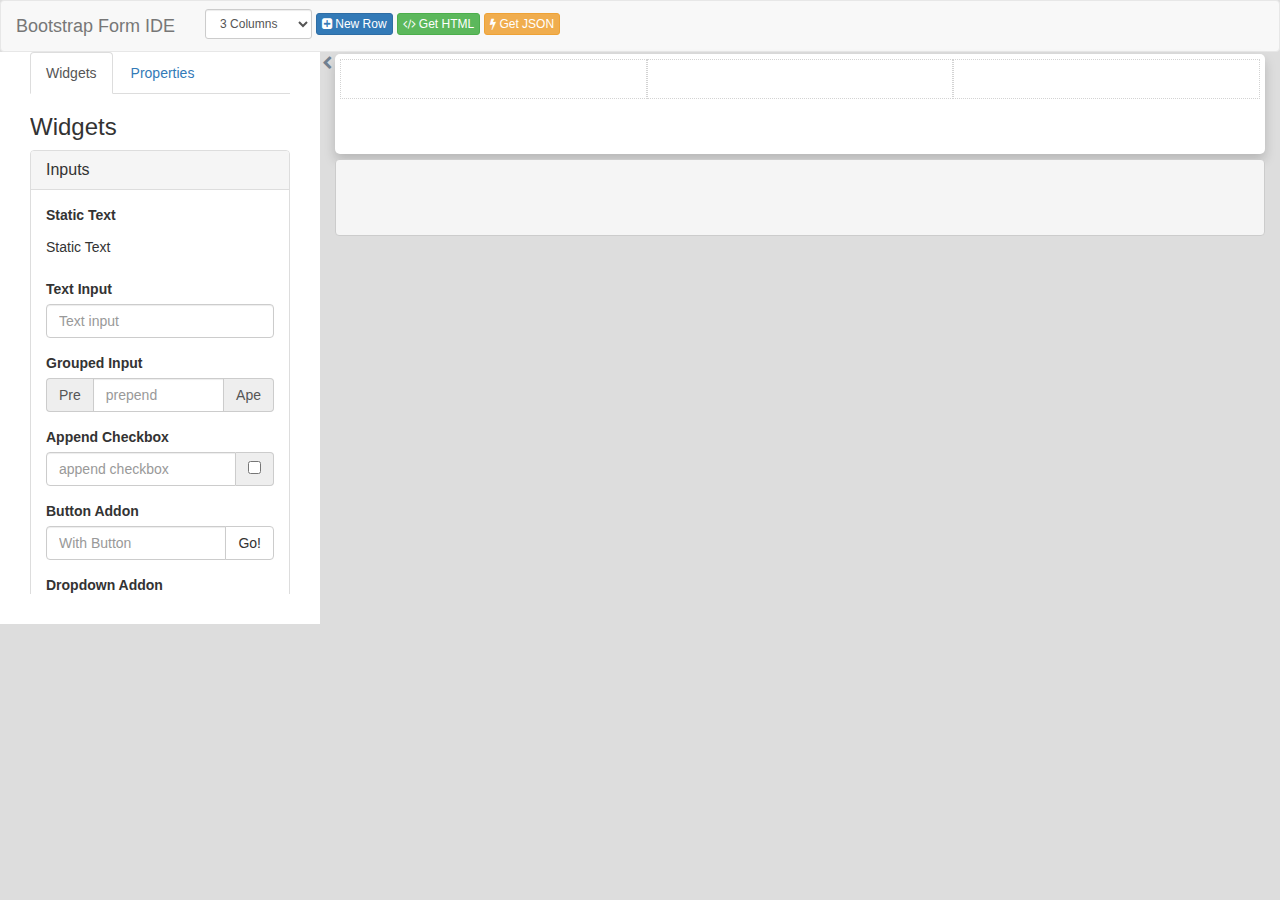
<file: eski/index.html>
<!doctype html>

<html lang="en">
<head>
    <meta charset="utf-8" />
    <title>Bootstrap 3 Form Builder</title>

    <!-- <link rel="stylesheet" href="libs/external/jquery-ui.min.js" /> -->
    <link rel="stylesheet" href="libs/external/bootstrap/css/bootstrap.min.css" />
    <link rel="stylesheet" href="libs/external/font-awesome/css/font-awesome.min.css" />


    <script src="libs/external/jquery.min.js"></script>
    <script src="libs/external/jquery-ui.min.js"></script>

    <script src="libs/external/bootstrap/js/bootstrap.min.js"></script>
    <script src="libs/external/beautify-html.js"></script>

    <link rel="stylesheet" href="libs/external/highlight/styles/github.css">
    <script src="libs/external/highlight/highlight.pack.js"></script>

    <link rel="stylesheet" href="libs/ide.css" />
    <script src="libs/ide.js"></script>

</head>
<body>
<nav class="navbar navbar-default navbar-fixed" role="navigation">
    <div class="navbar-header">
        <a class="navbar-brand" href="https://github.com/ctengiz/bootstrap-form-ide">Bootstrap Form IDE</a>
    </div>
    <form class="navbar-form navbar-left">
        <div class="form-group">

            <!-- todo !
            <select class="form-control input-sm" id="edt-form-style">
                <option value="horizontal">Basic</option>
                <option value="horizontal">Basic+Columns</option>
                <option value="inline">Inline</option>
                <option value="horizontal">Horizontal</option>
                <option value="horizontal">Horizontal+Columns</option>
            </select>
            -->


            <select class="form-control input-sm" id="edt-col-number">
                <option value="1">1 Column</option>
                <option value="2">2 Columns</option>
                <option value="3" selected="selected">3 Columns</option>
                <option value="4">4 Columns</option>
                <option value="6">6 Columns</option>
                <option value="12">12 Columns</option>
            </select>
        </div>

        <button class="btn btn-xs btn-primary" id="btn-add-row">
            <i class="fa fa-plus-square"></i> New Row
        </button>

        <button class="btn btn-xs btn-success" id="btn-get-html">
            <i class="fa fa-code"></i> Get HTML
        </button>

        <button class="btn btn-xs btn-warning" id="btn-get-json">
            <i class="fa fa-bolt"></i> Get JSON
        </button>

    </form>
</nav>

<div class="container-fluid">
    <div style="margin-top: -20px;">
        <div class="row">

            <div class="col-md-3" id="widgets">

                <div role="tabpanel">

                    <!-- Nav tabs -->
                    <ul class="nav nav-tabs" role="tablist">
                        <li role="presentation" class="active"><a href="#tab-widgets" aria-controls="home" role="tab" data-toggle="tab">Widgets</a></li>
                        <li role="presentation"><a href="#tab-properties" aria-controls="profile" role="tab" data-toggle="tab">Properties</a></li>
                    </ul>

                    <!-- Tab panes -->
                    <div class="tab-content" style="height: 500px; overflow-y: scroll;">
                        <div role="tabpanel" class="tab-pane active" id="tab-widgets">
                            <h3>Widgets</h3>

                            <div class="panel-group" id="accordion" role="tablist" aria-multiselectable="true">
                                <div class="panel panel-default">
                                    <div class="panel-heading" role="tab" id="headingOne">
                                        <h4 class="panel-title">
                                            <a data-toggle="collapse" data-parent="#accordion" href="#wdgStandard" aria-expanded="true" aria-controls="wdgStandard">
                                                Inputs
                                            </a>
                                        </h4>
                                    </div>
                                    <div id="wdgStandard" class="panel-collapse collapse in" role="tabpanel" aria-labelledby="headingOne">
                                        <div class="panel-body">

                                            <div class="draggable" data-widget="static-text">
                                                <div class="form-group">
                                                    <label class="control-label">Static Text</label>
                                                    <p class="form-control-static">Static Text</p>
                                                </div>
                                            </div>

                                            <div class="draggable" data-widget="input-text">
                                                <div class="form-group">
                                                    <label class="control-label">Text Input</label>
                                                    <input type="text" class="form-control" placeholder="Text input">
                                                </div>
                                                <!-- text, password, datetime, datetime-local, date, month, time, week, number, email, url, search, tel, color -->
                                            </div>

                                            <div class="draggable" data-widget="input-group">
                                                <div class="form-group">
                                                    <label class="control-label">Grouped Input</label>
                                                    <div class="input-group">
                                                        <span class="input-group-addon">Pre</span>
                                                        <input type="text" class="form-control" placeholder="prepend">
                                                        <span class="input-group-addon">Ape</span>
                                                    </div>
                                                </div>
                                            </div>

                                            <div class="draggable">
                                                <div class="form-group">
                                                    <label class="control-label">Append Checkbox</label>
                                                    <div class="input-group">
                                                        <input type="text" class="form-control" placeholder="append checkbox">
                                                        <span class="input-group-addon"><input type="checkbox"></span>
                                                    </div>
                                                </div>
                                            </div>

                                            <div class="draggable">
                                                <div class="form-group">
                                                    <label class="control-label">Button Addon</label>
                                                    <div class="input-group">
                                                        <input type="text" class="form-control" placeholder="With Button">
                                                        <span class="input-group-btn"><button class="btn btn-default" type="button">Go!</button></span>
                                                    </div>
                                                </div>
                                            </div>

                                            <div class="draggable">
                                                <div class="form-group">
                                                    <label class="control-label">Dropdown Addon</label>
                                                    <div class="input-group">
                                                        <input type="text" class="form-control" aria-label="...">
                                                        <div class="input-group-btn">
                                                            <button type="button" class="btn btn-default dropdown-toggle" data-toggle="dropdown" aria-expanded="false">Action <span class="caret"></span></button>
                                                            <ul class="dropdown-menu dropdown-menu-right" role="menu">
                                                                <li><a href="#">Action</a></li>
                                                                <li><a href="#">Another action</a></li>
                                                                <li><a href="#">Something else here</a></li>
                                                                <li class="divider"></li>
                                                                <li><a href="#">Separated link</a></li>
                                                            </ul>
                                                        </div>
                                                    </div>
                                                </div>
                                            </div>

                                            <div class="draggable">
                                                <div class="form-group">
                                                    <label class="control-label">Segmented Button</label>
                                                    <div class="input-group">
                                                        <input type="text" class="form-control" aria-label="...">
                                                        <div class="input-group-btn">
                                                            <button class="btn btn-default" type="button">Go!</button>
                                                            <button type="button" class="btn btn-default dropdown-toggle" data-toggle="dropdown" aria-expanded="false">
                                                                <span class="caret"></span>
                                                            </button>
                                                            <ul class="dropdown-menu dropdown-menu-right" role="menu">
                                                                <li><a href="#">Action</a></li>
                                                                <li><a href="#">Another action</a></li>
                                                                <li><a href="#">Something else here</a></li>
                                                                <li class="divider"></li>
                                                                <li><a href="#">Separated link</a></li>
                                                            </ul>
                                                        </div>
                                                    </div>
                                                </div>
                                            </div>

                                            <div class="draggable" data-widget="textarea">
                                                <div class="form-group">
                                                    <label class="control-label">Text Area</label>
                                                    <textarea class="form-control" rows="3"></textarea>
                                                </div>
                                            </div>


                                        </div>
                                    </div>
                                </div>
                                <!-- End Of Input Edits -->

                                <div class="panel panel-default">
                                    <div class="panel-heading" role="tab" id="headingTwo">
                                        <h4 class="panel-title">
                                            <a class="collapsed" data-toggle="collapse" data-parent="#accordion" href="#collapseTwo" aria-expanded="false" aria-controls="collapseTwo">
                                                Radios / Checkboxes
                                            </a>
                                        </h4>
                                    </div>
                                    <div id="collapseTwo" class="panel-collapse collapse" role="tabpanel" aria-labelledby="headingTwo">
                                        <div class="panel-body">

                                            <label class="control-label">Checkbox</label>
                                            <div class="draggable" data-widget="checkbox">
                                                <div class="form-group">
                                                    <div class="checkbox">
                                                        <label> <input type="checkbox" value="">Check Box</label>
                                                    </div>
                                                </div>
                                            </div>

                                            <label class="control-label">Inline Checkbox</label>
                                            <div class="draggable" data-widget="checkbox-inline">
                                            <div class="form-group">
                                                <label class="checkbox-inline">
                                                    <input type="checkbox" value="">Check One</label>
                                                </label>
                                                <label class="checkbox-inline">
                                                    <input type="checkbox" value="">Check One</label>
                                                </label>
                                            </div>
                                            </div>

                                            <label class="control-label">Radiobox</label>
                                            <div class="draggable">
                                                <div class="form-group">
                                                    <div class="radio">
                                                        <label> <input type="radio" value="">Radio</label>
                                                    </div>
                                                </div>
                                            </div>

                                            <label class="control-label">Inline Radio</label>
                                            <div class="draggable">
                                                <div class="form-group">
                                                    <label class="radio-inline">
                                                        <input type="radio" name="inline_radio" value="">Radio One</label>
                                                    </label>
                                                    <label class="radio-inline">
                                                        <input type="radio" name="inline_radio" value="">Radio Two</label>
                                                    </label>
                                                </div>
                                            </div>
                                        </div>
                                    </div>
                                </div>
                                <!-- En Of Radios / Checkboxes -->

                                <div class="panel panel-default">
                                    <div class="panel-heading" role="tab" id="headingThree">
                                        <h4 class="panel-title">
                                            <a class="collapsed" data-toggle="collapse" data-parent="#accordion" href="#collapseThree" aria-expanded="false" aria-controls="collapseThree">
                                                Selects
                                            </a>
                                        </h4>
                                    </div>
                                    <div id="collapseThree" class="panel-collapse collapse" role="tabpanel" aria-labelledby="headingThree">
                                        <div class="panel-body">

                                            <div class="draggable">
                                            <div class="form-group">
                                                <label class="control-label">Select</label>
                                                <select class="form-control">
                                                    <option>1</option>
                                                    <option>2</option>
                                                    <option>3</option>
                                                    <option>4</option>
                                                    <option>5</option>
                                                </select>
                                            </div>
                                            </div>

                                            <div class="draggable">
                                                <div class="form-group">
                                                    <label class="control-label">Multiple Select</label>
                                                    <select multiple class="form-control">
                                                        <option>1</option>
                                                        <option>2</option>
                                                        <option>3</option>
                                                        <option>4</option>
                                                        <option>5</option>
                                                    </select>
                                                </div>
                                            </div>
                                        </div>
                                    </div>
                                </div>
                                <!-- End Of Selects -->

                                <div class="panel panel-default">
                                    <div class="panel-heading" role="tab" id="headingFour">
                                        <h4 class="panel-title">
                                            <a class="collapsed" data-toggle="collapse" data-parent="#accordion" href="#collapseFour" aria-expanded="false" aria-controls="collapseFour">
                                                Buttons
                                            </a>
                                        </h4>
                                    </div>
                                    <div id="collapseFour" class="panel-collapse collapse" role="tabpanel" aria-labelledby="headingFour">
                                        <div class="panel-body">

                                            <label class="control-label">Button</label>
                                            <div class="draggable no-width unwrap">
                                                <button class="btn btn-default">Button</button>
                                            </div>

                                            <label class="control-label">Single Button Dropdown</label>
                                            <div class="draggable">
                                            <div class="dropdown">
                                                <button class="btn btn-default dropdown-toggle" type="button" id="dropdownMenu1" data-toggle="dropdown" aria-expanded="true">
                                                    Dropdown
                                                    <span class="caret"></span>
                                                </button>
                                                <ul class="dropdown-menu" role="menu" aria-labelledby="dropdownMenu1">
                                                    <li role="presentation"><a role="menuitem" tabindex="-1" href="#">Action</a></li>
                                                    <li role="presentation"><a role="menuitem" tabindex="-1" href="#">Another action</a></li>
                                                    <li role="presentation"><a role="menuitem" tabindex="-1" href="#">Something else here</a></li>
                                                    <li role="presentation" class="divider"></li>
                                                    <li role="presentation"><a role="menuitem" tabindex="-1" href="#">Separated link</a></li>
                                                </ul>
                                            </div>
                                            </div>

                                            <label class="control-label">Split Button Dropdown</label>
                                            <div class="draggable no-width unwrap">
                                                <div class="btn-group">
                                                    <button type="button" class="btn btn-default">Action</button>
                                                    <button type="button" class="btn btn-default dropdown-toggle" data-toggle="dropdown" aria-expanded="false">
                                                        <span class="caret"></span>
                                                        <span class="sr-only">Toggle Dropdown</span>
                                                    </button>
                                                    <ul class="dropdown-menu" role="menu">
                                                        <li><a href="#">Action</a></li>
                                                        <li><a href="#">Another action</a></li>
                                                        <li><a href="#">Something else here</a></li>
                                                        <li class="divider"></li>
                                                        <li><a href="#">Separated link</a></li>
                                                    </ul>
                                                </div>
                                            </div>

                                            <br/>
                                            <label class="control-label">Button Group</label>
                                            <div class="draggable no-width unwrap">
                                                <div class="btn-group" role="group" aria-label="aria label">
                                                    <button type="button" class="btn btn-default">Left</button>
                                                    <button type="button" class="btn btn-default">Middle</button>
                                                    <button type="button" class="btn btn-default">Right</button>
                                                </div>
                                            </div>

                                            <label class="control-label">Toolbar</label>
                                            <div class="draggable no-width unwrap">
                                                <div class="btn-toolbar" role="toolbar" aria-label="toolbar">
                                                    <div class="btn-group" role="group" aria-label="aria label">
                                                        <button type="button" class="btn btn-default">1</button>
                                                        <button type="button" class="btn btn-default">2</button>
                                                        <button type="button" class="btn btn-default">3</button>
                                                    </div>
                                                    <div class="btn-group" role="group" aria-label="aria label">
                                                        <button type="button" class="btn btn-default">4</button>
                                                        <button type="button" class="btn btn-default">5</button>
                                                        <button type="button" class="btn btn-default">6</button>
                                                    </div>

                                                </div>
                                            </div>

                                            <label class="control-label">Pagination</label>
                                            <div class="draggable">
                                                <nav>
                                                    <ul class="pagination">
                                                        <li>
                                                            <a href="#" aria-label="Previous">
                                                                <span aria-hidden="true">&laquo;</span>
                                                            </a>
                                                        </li>
                                                        <li><a href="#">1</a></li>
                                                        <li><a href="#">2</a></li>
                                                        <li><a href="#">3</a></li>
                                                        <li><a href="#">4</a></li>
                                                        <li><a href="#">5</a></li>
                                                        <li>
                                                            <a href="#" aria-label="Next">
                                                                <span aria-hidden="true">&raquo;</span>
                                                            </a>
                                                        </li>
                                                    </ul>
                                                </nav>
                                            </div>


                                        </div>
                                    </div>
                                </div>
                                <!-- En Of Buttons -->

                                <div class="panel panel-default">
                                    <div class="panel-heading" role="tab" id="heading5">
                                        <h4 class="panel-title">
                                            <a class="collapsed" data-toggle="collapse" data-parent="#accordion" href="#collapse5" aria-expanded="false" aria-controls="collapse5">
                                                Containers
                                            </a>
                                        </h4>
                                    </div>
                                    <div id="collapse5" class="panel-collapse collapse" role="tabpanel" aria-labelledby="heading5">
                                        <div class="panel-body">

                                            <label class="control-label">Well</label>
                                            <div class="draggable">
                                                <div class="well widget-container">
                                                    Well Content
                                                </div>
                                            </div>


                                            <label class="control-label">Panel</label>
                                            <div class="draggable">
                                            <div class="panel panel-primary widget-container">
                                                <div class="panel-heading">Panel Header</div>

                                                <div class="panel-body">
                                                    Panel content
                                                </div>
                                                <div class="panel-footer">Panel footer</div>
                                            </div>
                                            </div>

                                            <label class="control-label">Collapse Panel</label>
                                            <div class="draggable">

                                            <div class="panel-group widget-container" id="cp" role="tablist" aria-multiselectable="true">
                                                <div class="panel panel-default">
                                                    <div class="panel-heading" role="tab" >
                                                        <h4 class="panel-title">
                                                            <a data-toggle="collapse" data-parent="#cp" href="#p1">
                                                                Collapsible Group Item #1
                                                            </a>
                                                        </h4>
                                                    </div>
                                                    <div id="p1" class="panel-collapse collapse in" role="tabpanel">
                                                        <div class="panel-body">
                                                            Panel-1 Content
                                                        </div>
                                                    </div>
                                                </div>
                                                <div class="panel panel-default">
                                                    <div class="panel-heading" role="tab" >
                                                        <h4 class="panel-title">
                                                            <a class="collapsed" data-toggle="collapse" data-parent="#cp" href="#p2">
                                                                Collapsible Group Item #2
                                                            </a>
                                                        </h4>
                                                    </div>
                                                    <div id="p2" class="panel-collapse collapse" role="tabpanel">
                                                        <div class="panel-body">
                                                            Panel-2 Content
                                                        </div>
                                                    </div>
                                                </div>
                                            </div>
                                            </div>

                                            <label class="control-label">Tab Panel</label>
                                            <div class="draggable">

                                            <div role="tabpanel" class="widget-container">

                                                <!-- Nav tabs -->
                                                <ul class="nav nav-tabs" role="tablist">
                                                    <li role="presentation" class="active"><a href="#tab1" aria-controls="home" role="tab" data-toggle="tab">Tab1</a></li>
                                                    <li role="presentation"><a href="#tab2" aria-controls="profile" role="tab" data-toggle="tab">Tab2</a></li>
                                                </ul>

                                                <!-- Tab panes -->
                                                <div class="tab-content">
                                                    <div role="tabpanel" class="tab-pane active" id="tab1">Tab1 Content</div>
                                                    <div role="tabpanel" class="tab-pane" id="tab2">Tab2 Content</div>
                                                </div>

                                            </div>
                                            </div>


                                        </div>
                                    </div>
                                </div>
                                <!-- End Of Containers -->

                                <div class="panel panel-default">
                                    <div class="panel-heading" role="tab" id="heading6">
                                        <h4 class="panel-title">
                                            <a class="collapsed" data-toggle="collapse" data-parent="#accordion" href="#collapse6" aria-expanded="false" aria-controls="collapse6">
                                                Static Items
                                            </a>
                                        </h4>
                                    </div>
                                    <div id="collapse6" class="panel-collapse collapse" role="tabpanel" aria-labelledby="heading6">
                                        <div class="panel-body">

                                            <div class="draggable no-width" data-widget="label">
                                                <span class="label label-default">Label</span>
                                            </div>
                                            <br />

                                            <div class="draggable no-width" data-widget="control_label">
                                                <label class="control-label">Control Label</label>
                                            </div>

                                            <div class="draggable no-width" data-widget="link">
                                                <a href="#">Link</a>
                                            </div>

                                        </div>
                                    </div>
                                </div>
                                <!-- End Of Static Items -->


                                <div class="panel panel-default">
                                    <div class="panel-heading" role="tab" id="heading7">
                                        <h4 class="panel-title">
                                            <a class="collapsed" data-toggle="collapse" data-parent="#accordion" href="#collapse7" aria-expanded="false" aria-controls="collapse7">
                                                XXXX
                                            </a>
                                        </h4>
                                    </div>
                                    <div id="collapse7" class="panel-collapse collapse" role="tabpanel" aria-labelledby="heading7">
                                        <div class="panel-body">




                                        </div>
                                    </div>
                                </div>
                                <!-- End Of XXXX -->

                            </div>
                        </div>
                        <!-- End Of Widgets -->


                        <div role="tabpanel" class="tab-pane" id="tab-properties">
                            <h3>P</h3>
                        </div>
                        <!-- End Of Properties -->

                    </div>

                </div>


            </div>

            <a id="toggle-sidebar" href="#" class="toggles">
                <i class="fa fa-chevron-left"></i>
            </a>

            <div class="col-md-9" id="form-container">
                <form>
                    <div id="form-area">
                    </div>
                </form>

                <!-- TEST SONU -->
                <div class="row" style="margin-top: 5px;">
                    <div class="col-md-12">
                            <pre>
<code id="html-code">
</code>
                            </pre>
                    </div>
                </div>

            </div>

        </div>
    </div>
</div>


</body>
</html>


<div id="tmp-row" style="display: none;">
    <div class="row form-row">
        <div class="btn-group-vertical row-actions" role="group" style="display: none;">
            <button type="button" class="btn btn-xs btn-default btn-del-row">
                <i class="fa fa-trash"></i>
            </button>
            <button type="button" class="btn btn-xs btn-default btn-move-row">
                <i class="fa fa-arrows-v"></i>
            </button>
        </div>
    </div>
</div>

<div id="tmp-cell" style="display: none;">
    <div class="cell ">
        <div class="btn-group cell-actions" role="group" style="display: none;">
            <button type="button" class="btn btn-xs btn-default btn-del-cell">
                <i class="fa fa-trash"></i>
            </button>
            <button type="button" class="btn btn-xs btn-default btn-size-cell" data-size="-1">
                <i class="fa fa-arrow-left"></i>
            </button>
            <button type="button" class="btn btn-xs btn-default btn-size-cell" data-size="1">
                <i class="fa fa-arrow-right"></i>
            </button>
            <button type="button" class="btn btn-xs btn-default btn-edithtml-cell">
                <i class="fa fa-code"></i>
            </button>
            <button type="button" class="btn btn-xs btn-default btn-split-cell">
                <i class="fa fa-columns"></i>
            </button>
        </div>
    </div>

</div>
</file>
<file: eski/libs/external/highlight/styles/github.css>
/*

github.com style (c) Vasily Polovnyov <vast@whiteants.net>

*/

.hljs {
  display: block;
  overflow-x: auto;
  padding: 0.5em;
  color: #333;
  background: #f8f8f8;
  -webkit-text-size-adjust: none;
}

.hljs-comment,
.diff .hljs-header,
.hljs-javadoc {
  color: #998;
  font-style: italic;
}

.hljs-keyword,
.css .rule .hljs-keyword,
.hljs-winutils,
.nginx .hljs-title,
.hljs-subst,
.hljs-request,
.hljs-status {
  color: #333;
  font-weight: bold;
}

.hljs-number,
.hljs-hexcolor,
.ruby .hljs-constant {
  color: #008080;
}

.hljs-string,
.hljs-tag .hljs-value,
.hljs-phpdoc,
.hljs-dartdoc,
.tex .hljs-formula {
  color: #d14;
}

.hljs-title,
.hljs-id,
.scss .hljs-preprocessor {
  color: #900;
  font-weight: bold;
}

.hljs-list .hljs-keyword,
.hljs-subst {
  font-weight: normal;
}

.hljs-class .hljs-title,
.hljs-type,
.vhdl .hljs-literal,
.tex .hljs-command {
  color: #458;
  font-weight: bold;
}

.hljs-tag,
.hljs-tag .hljs-title,
.hljs-rules .hljs-property,
.django .hljs-tag .hljs-keyword {
  color: #000080;
  font-weight: normal;
}

.hljs-attribute,
.hljs-variable,
.lisp .hljs-body {
  color: #008080;
}

.hljs-regexp {
  color: #009926;
}

.hljs-symbol,
.ruby .hljs-symbol .hljs-string,
.lisp .hljs-keyword,
.clojure .hljs-keyword,
.scheme .hljs-keyword,
.tex .hljs-special,
.hljs-prompt {
  color: #990073;
}

.hljs-built_in {
  color: #0086b3;
}

.hljs-preprocessor,
.hljs-pragma,
.hljs-pi,
.hljs-doctype,
.hljs-shebang,
.hljs-cdata {
  color: #999;
  font-weight: bold;
}

.hljs-deletion {
  background: #fdd;
}

.hljs-addition {
  background: #dfd;
}

.diff .hljs-change {
  background: #0086b3;
}

.hljs-chunk {
  color: #aaa;
}
</file>
<file: eski/libs/ide.css>
body {
    background-color: #ddd;
}

#widgets{
    padding: 0px 30px 30px 30px;
    background-color: #fff;
}

#toggle-sidebar {
    color:slategrey;
    padding:1px 2px;
    float: left;
    position: relative;
    z-index: 10;
}

#form-container {
    padding-top: 5px;
    margin-top: -25px;
}

#form-area {
    background-color: #fff;
    border-radius: 5px;
    padding: 5px 20px;
    box-shadow: 0 6px 12px rgba(0, 0, 0, 0.175);
    min-height: 100px;
}

.droppable-active {
    background-color: #ffe !important;
}

.placeholder {
    background-color: #bce8f1 !important;
}

.tools a {
    cursor: pointer;
    font-size: 80%; }

#form-area .col-md-12,
#form-area .col-md-11,
#form-area .col-md-10,
#form-area .col-md-9,
#form-area .col-md-8,
#form-area .col-md-7,
#form-area .col-md-6,
#form-area .col-md-5,
#form-area .col-md-4,
#form-area .col-md-3,
#form-area .col-md-2,
#form-area .col-md-1
{
    min-height: 40px;
    border: 1px dotted lightgray;
    border-collapse: collapse;
}

.draggable {
    cursor: move;
    /*border: 1px dotted lightcoral;*/
}

.cell-actions {
    position: absolute;
    bottom: -20px;
    left: 2px;
    z-index: 1000;
}

.row-actions {
    position: absolute;
    float: left;
    left: 5px;
    z-index: 1000;
}

.remove-widget-btn {
    position: relative;
    float: right;
    z-index: 1000;
    left: -13px;
}

.active-row {
    border: 1px dotted red;
}


.widget-container {

}

#form-area .draggable {
    padding: 1px;
    border: 1px dashed transparent;
    border-radius: 3px;
}

#form-area .draggable:hover {
    border: 1px dashed #0048ab;
    border-radius: 3px;
}

#form-area .draggable.active-widget {
    padding: 1px;
    border: 1px solid #D9E1E3;;
    border-radius: 3px;
    background-color: #ECF0F1;
}
</file>
